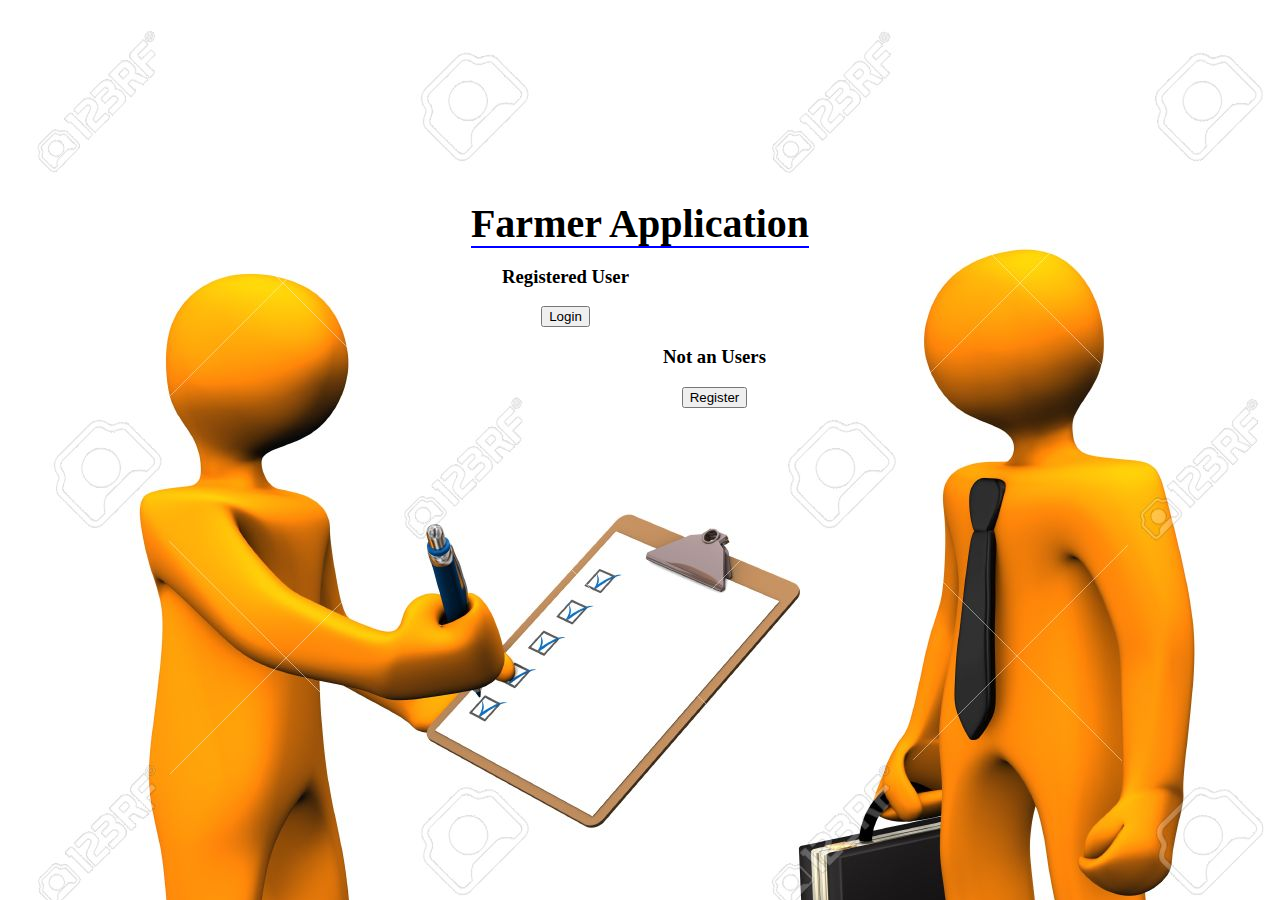
<file: login2.html>
<html>
<head>	
<title>Farmer Application</title>
<link rel="stylesheet" type="text/css" href="login2.css"/>
</head>
<body background="bg1.jpg">

<div align="center">
<form action="index.html">

<div style="margin-top:200px;margin-bottom:10px;">
<span style="width:500px;color:black;font-size:40px;font-weight:bold;border-bottom:2px solid blue;">Farmer Application</span>
</div>
<!--<div style="margin-bottom:7px;">

<span style="width:100px;">Login</span>
  <input type="button" value="Login for farmmer" name="login for farmer">&nbsp;&nbsp;

</div>-->
<!--<div><span style="width:500px;">password</span><input style="width:170px;" type="password" name="password" id="password" value="">


</div>-->



<div>
<a href="index.html"></a> 
<h3 style="margin-left:1px; margin-right:150px">Registered User<h3>
 <input type="submit" value="Login" style="margin-left:1px; margin-right:150px">
 <h3 style="margin-left:150px; margin-right:1px">Not an Users<h3>
 <input type="submit" value="Register" style="margin-left:150px; margin-right:1px">

</div>
</div>

</form>
</div>
</body>
</html>
</file>
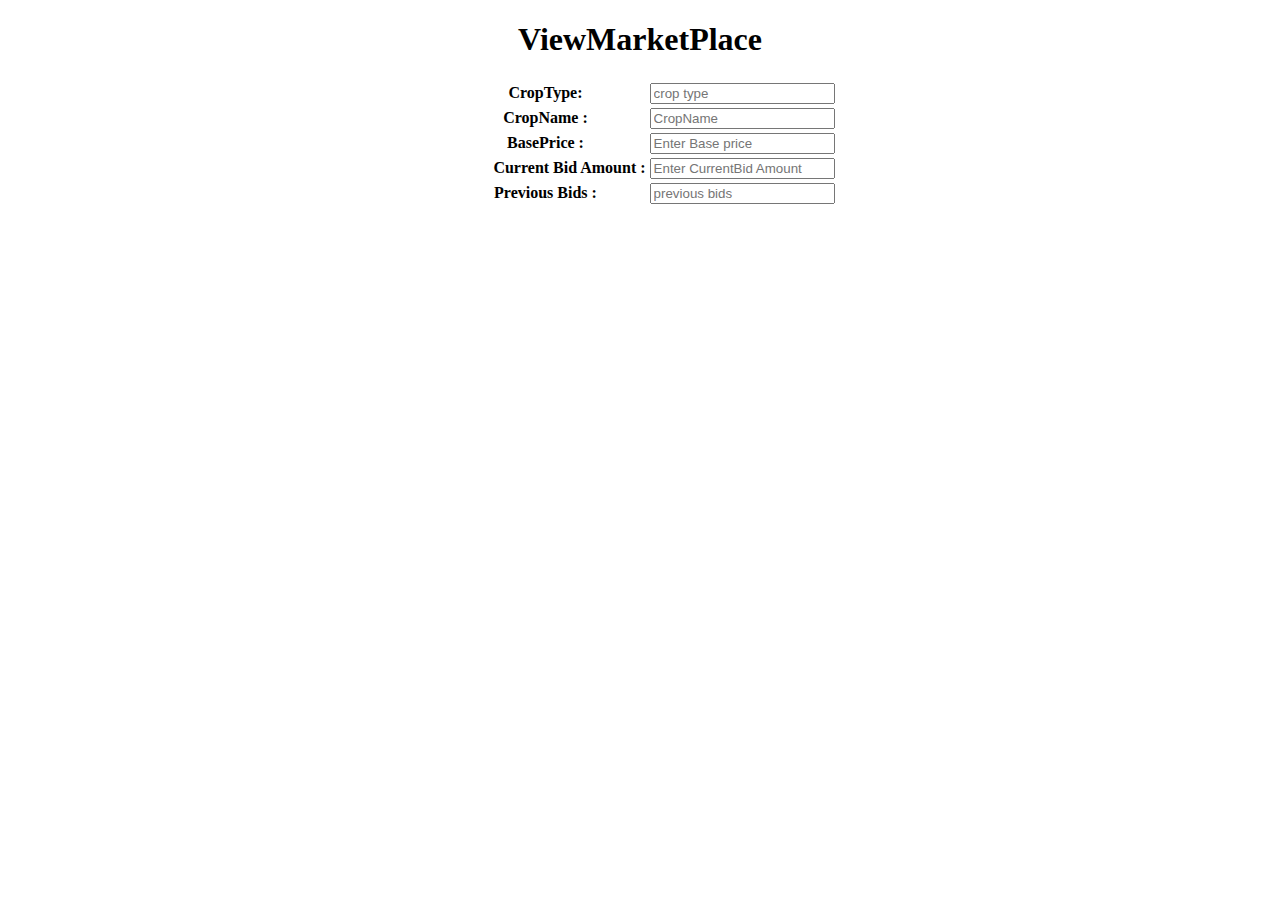
<file: marketplace.html>
<!DOCTYPE html>
<html lang="en">
<head>
    <meta charset="UTF-8">
    <meta name="viewport" content="width=device-width, initial-scale=1.0">
    <meta http-equiv="X-UA-Compatible" content="ie=edge">
    <title>Document</title>
</head>
<body>
    <table align="center" >
        <form action="">
        <h1 align="center">ViewMarketPlace</h1>
        <tr>
            <th>CropType:</th>
            <td><input type="text" name="CropType" placeholder="crop type"></td>      
        </tr>
           <tr>
               <th>CropName :</th>
            <td><input type="text" name="CropName" placeholder="CropName"></td>      
           </tr>
           <tr><th>BasePrice :</th>
            <td><input type="number" name="BasePrice" placeholder="Enter Base price"></td>      
           </tr>
          <tr><th>&nbsp;&nbsp;&nbsp;&nbsp;&nbsp;&nbsp;&nbsp;&nbsp;&nbsp;&nbsp;&nbsp;&nbsp;Current Bid Amount :</th>
            <td><input type="number" name="BidAmount" placeholder="Enter CurrentBid Amount"></td>   
            </tr>
           <tr><th>Previous Bids :</th>
           <td><input type="number" name="PreviousBids" placeholder="previous bids"></td>   
           </tr>
        </form>
        </table>
</body>
</html>
</file>
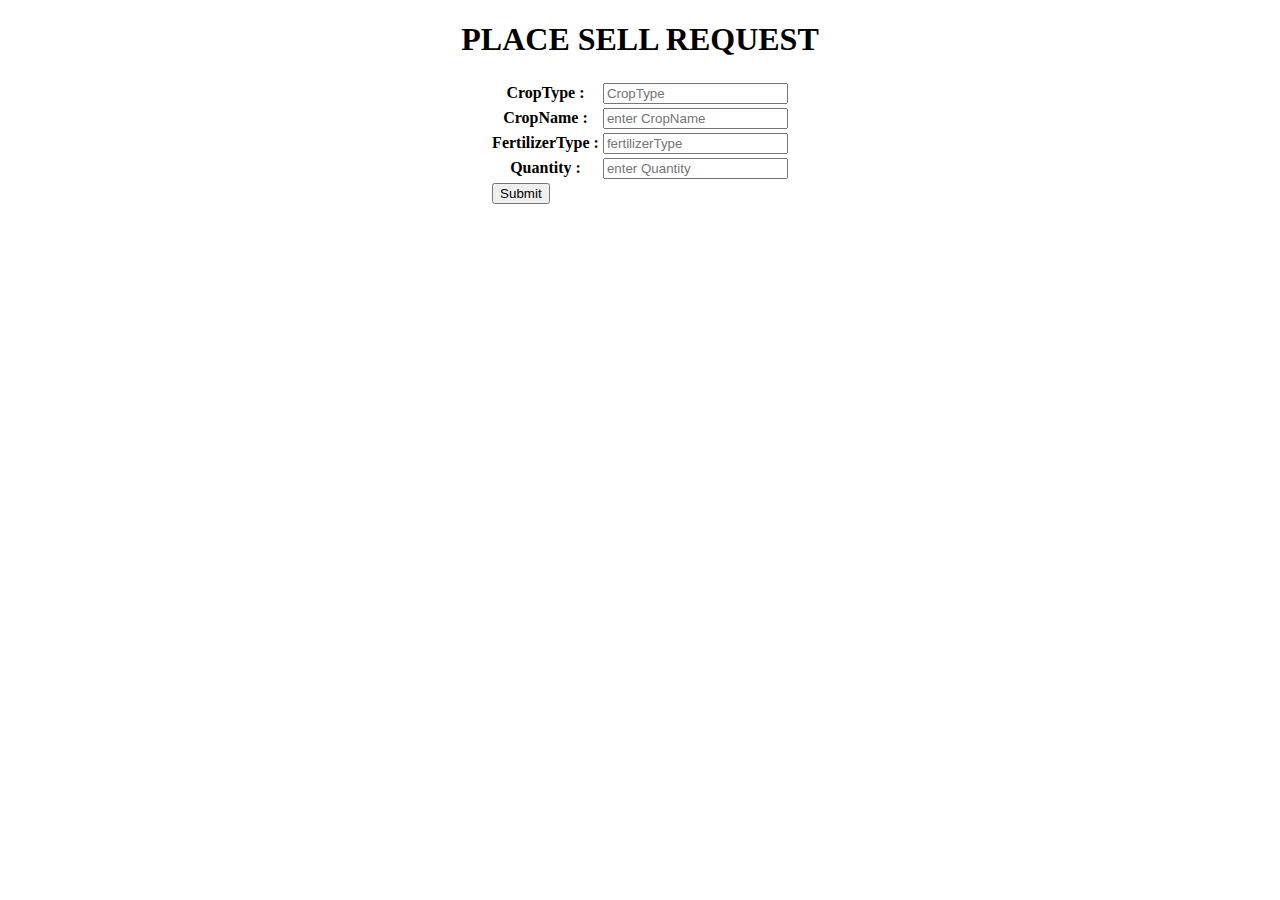
<file: sellRequest.html>
<!DOCTYPE html>
<html lang="en">
<head>
    <meta charset="UTF-8">
    <meta name="viewport" content="width=device-width, initial-scale=1.0">
    <meta http-equiv="X-UA-Compatible" content="ie=edge">
    <title>Document</title>
</head>
<body>
    <table align="center" >
        <form action="">
        <h1 align="center">PLACE SELL REQUEST</h1>
           <tr><th>CropType :</th>
            <td><input type="text" name="CropType" placeholder="CropType"></td>      
           </tr>
           <tr><th>CropName :</th>
            <td><input type="text" name="CropType" placeholder="enter CropName"></td>      
           </tr>
           <tr><th>FertilizerType :</th>
            <td><input type="text" name="fertilizerType" placeholder="fertilizerType"></td>      
           </tr>
           <tr><th>Quantity :</th>
            <td><input type="number" name="Quantity" placeholder="enter Quantity"></td>      
           </tr>
           <tr>
            <td><input type="submit" name="placerequest" ></td>      
           </tr>
        </form>
        </table>
    
</body>
</html>
</file>
<file: login2.css>
.dropbtn {
    background-color: #4CAF50;
    color: white;
    padding: 5px;
    font-size: 16px;
    border: none;
    margin-top: 10px;
    cursor: pointer;
}

/* The container <div> - needed to position the dropdown content */
.dropdown {
    position: relative;
    display: inline-block;
}

/* Dropdown Content (Hidden by Default) */
.dropdown-content {
    display: none;
    position: absolute;
    background-color: #f9f9f9;
    min-width: 160px;
    box-shadow: 0px 8px 16px 0px rgba(0,0,0,0.2);
    z-index: 1;
}

/* Links inside the dropdown */
.dropdown-content a {
    color: black;
    padding: 12px 16px;
    text-decoration: none;
    display: block;
}

/* Change color of dropdown links on hover */
.dropdown-content a:hover {background-color: #f1f1f1}

/* Show the dropdown menu on hover */
.dropdown:hover .dropdown-content {
    display: block;
}

/* Change the background color of the dropdown button when the dropdown content is shown */
.dropdown:hover .dropbtn {
    background-color: #3e8e41;
}
</file>
